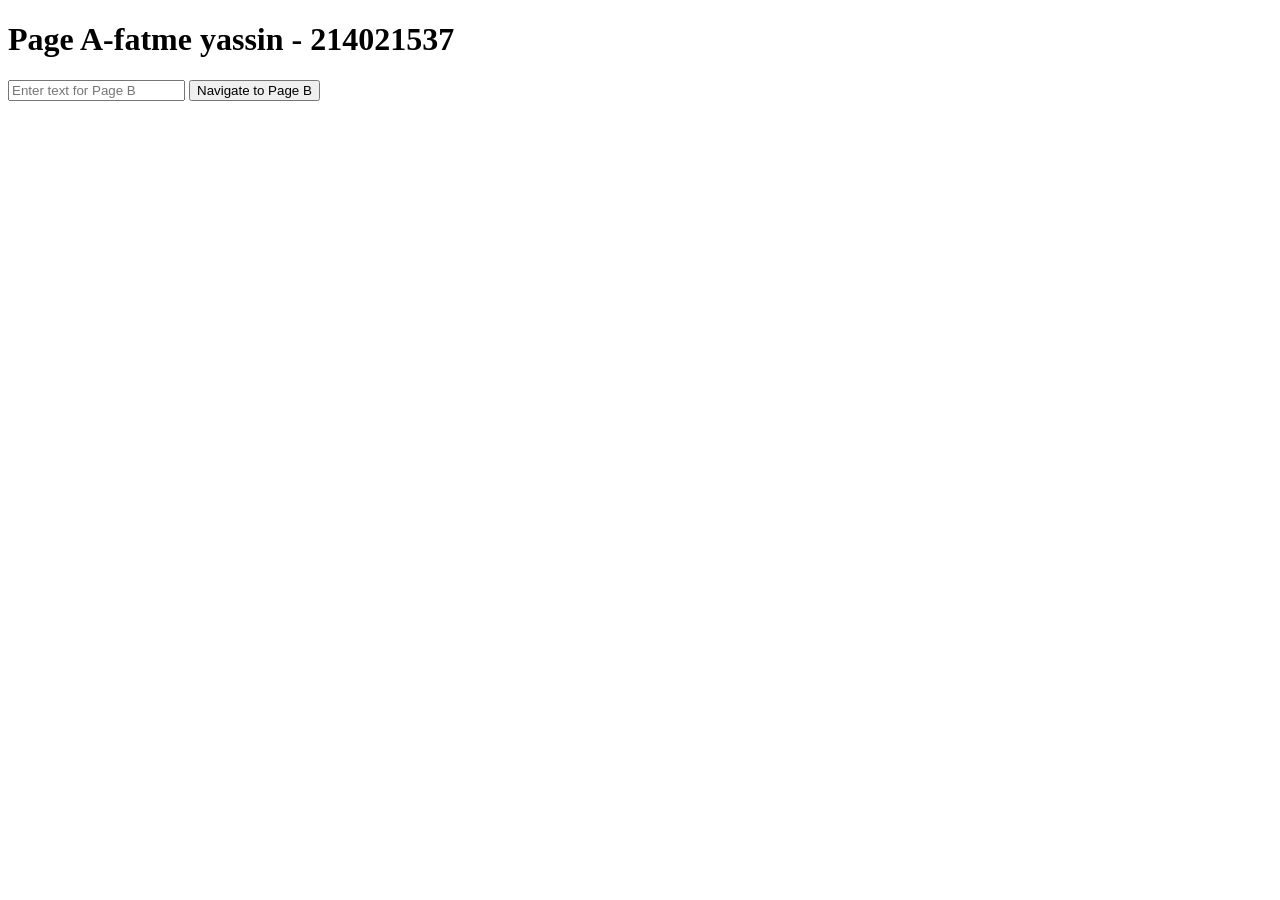
<file: Quizproj/pageA.html>
<!DOCTYPE html>
<html lang="en">
<head>
    <meta charset="UTF-8">
    <meta name="viewport" content="width=device-width, initial-scale=1.0">
    <title>Page A</title>
</head>

<body>

    <h1>Page A-fatme yassin - 214021537</h1>

    <input
        type="text"
        id="txtA"
        placeholder="Enter text for Page B">

    <button onclick="navigateToPageB()">
        Navigate to Page B
    </button>

</body>

<script>

    function navigateToPageB() {

        // Get the text from the textbox
        let inputValue = document.getElementById("txtA").value;

        // Navigate to Page B and send the value
        window.location.href =
            "pageB.html?data=" + encodeURIComponent(inputValue);
    }

</script>

</html>
</file>
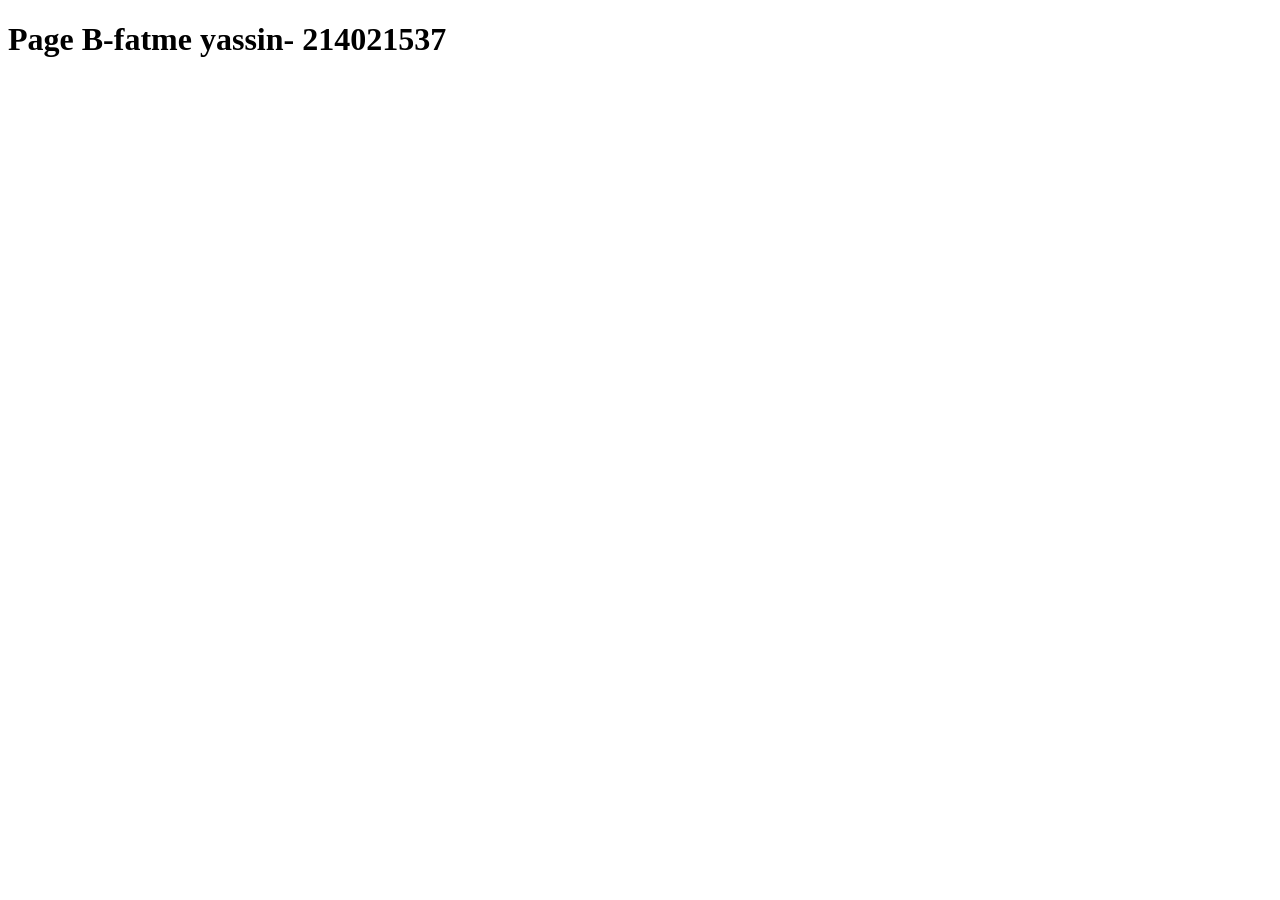
<file: Quizproj/pageB.html>
<!DOCTYPE html>
<html lang="en">
<head>
    <meta charset="UTF-8">
    <meta name="viewport" content="width=device-width, initial-scale=1.0">
    <title>Page B</title>
</head>

<body>

    <h1>Page B-fatme yassin- 214021537</h1>

    <h3 id="lblB"></h3>

</body>

<script>
    // Get the query string
    const queryString = window.location.search;

    // Parse the parameters
    const urlParams = new URLSearchParams(queryString);

    // Get the value of "data"
    const value = urlParams.get("data");

    // Display it
    document.getElementById("lblB").innerText = value;
</script>

</html>
</file>
